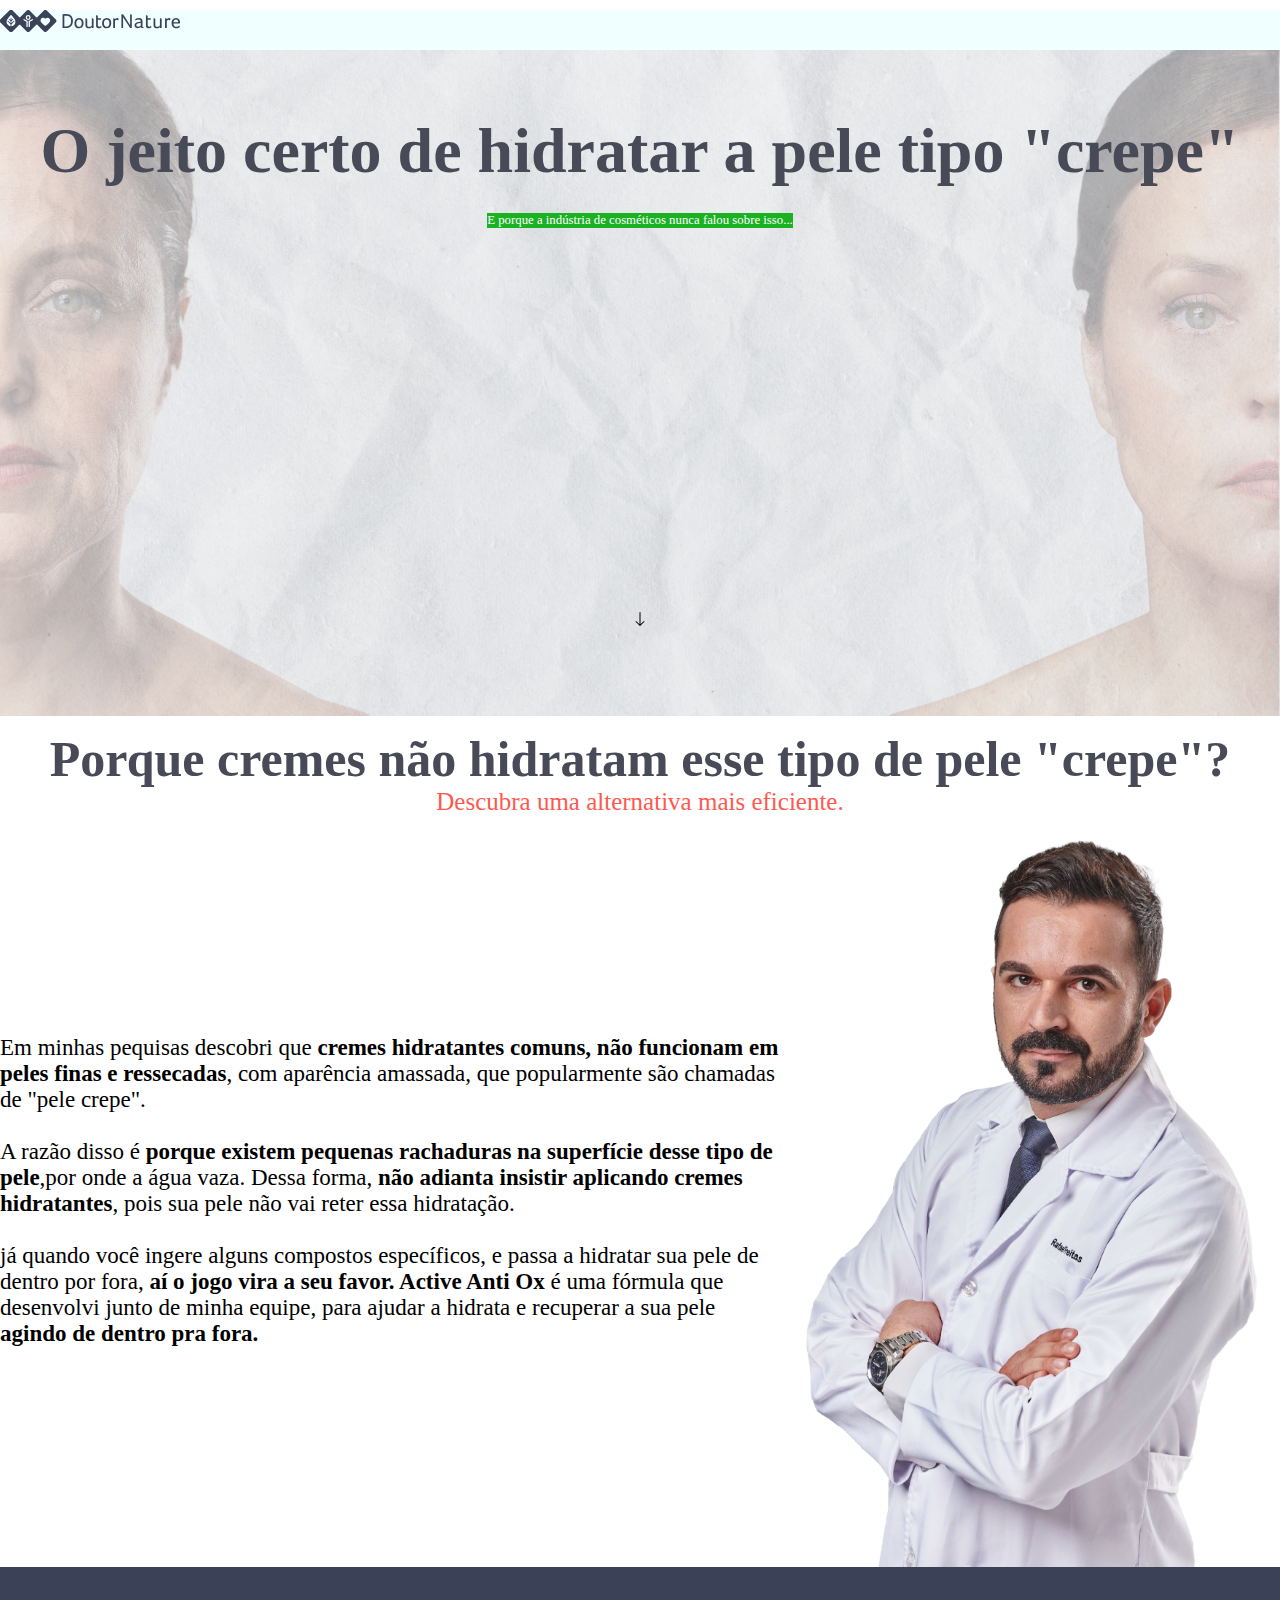
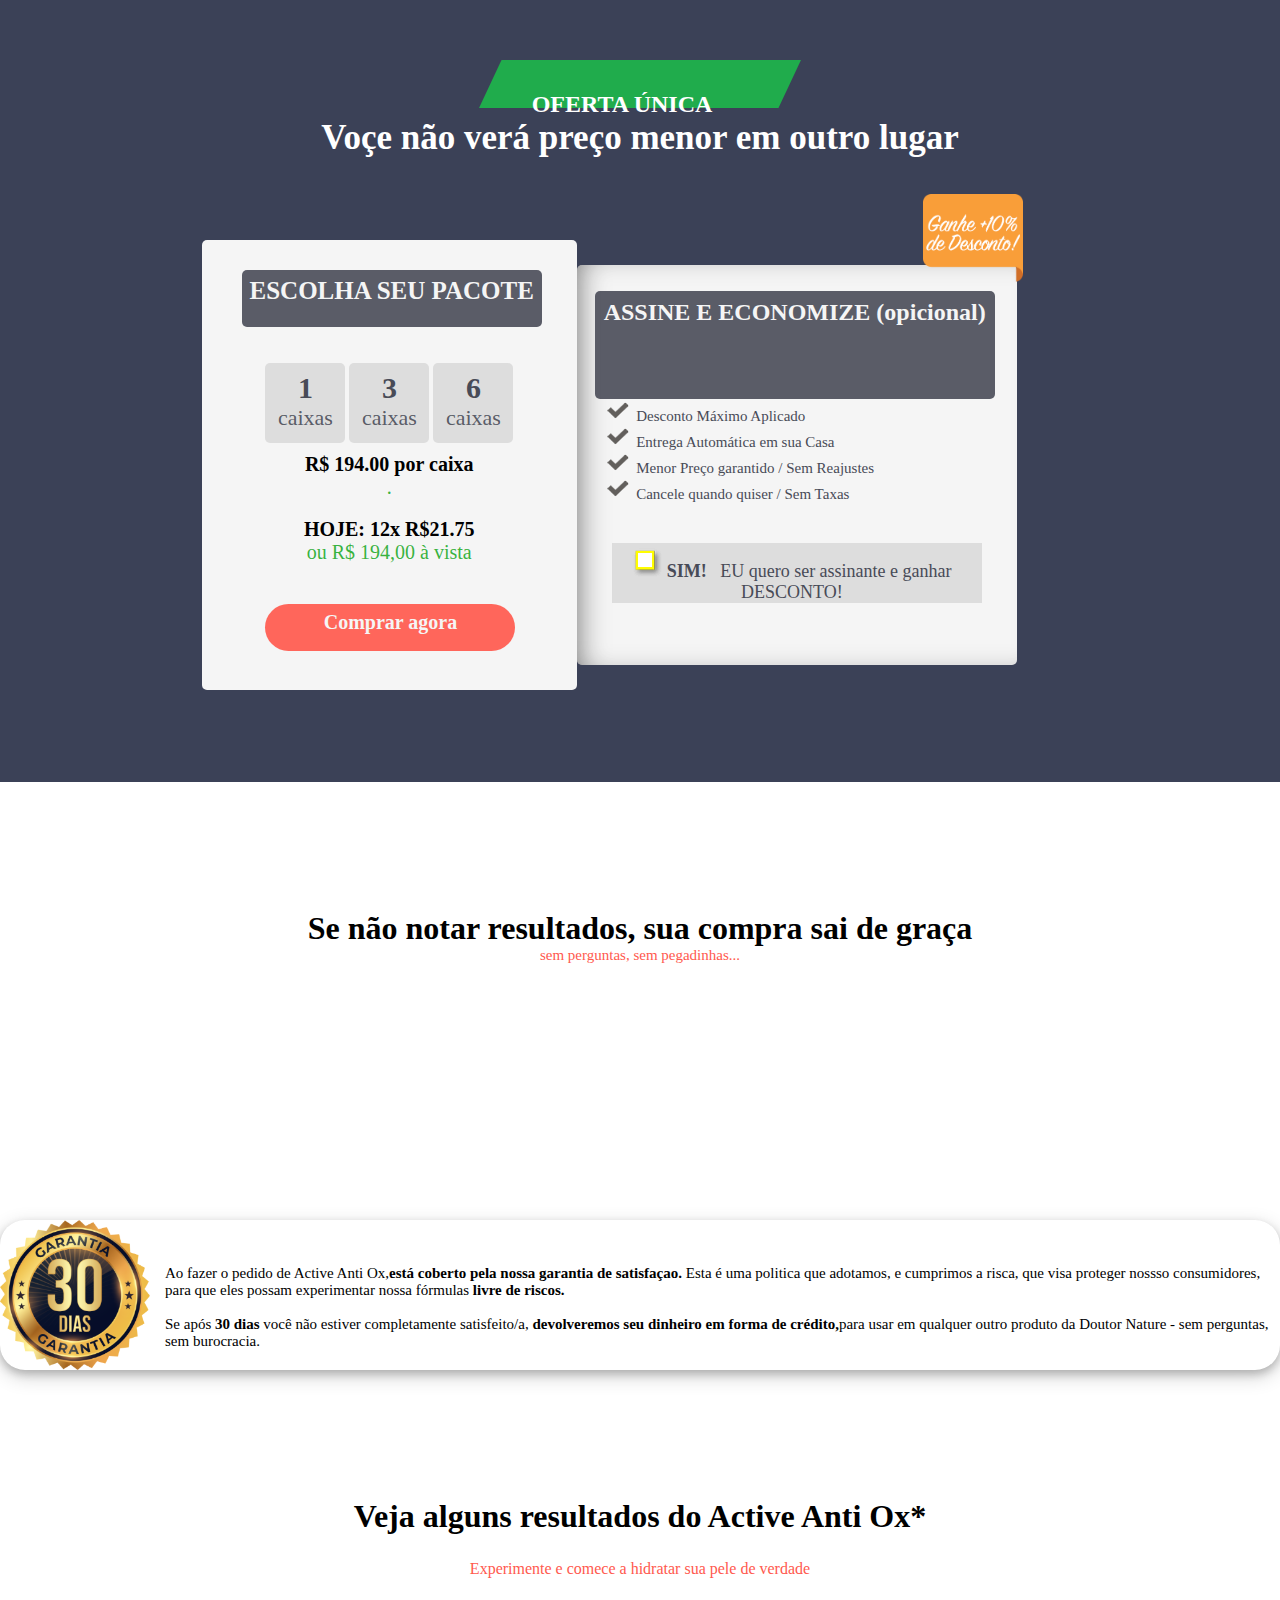
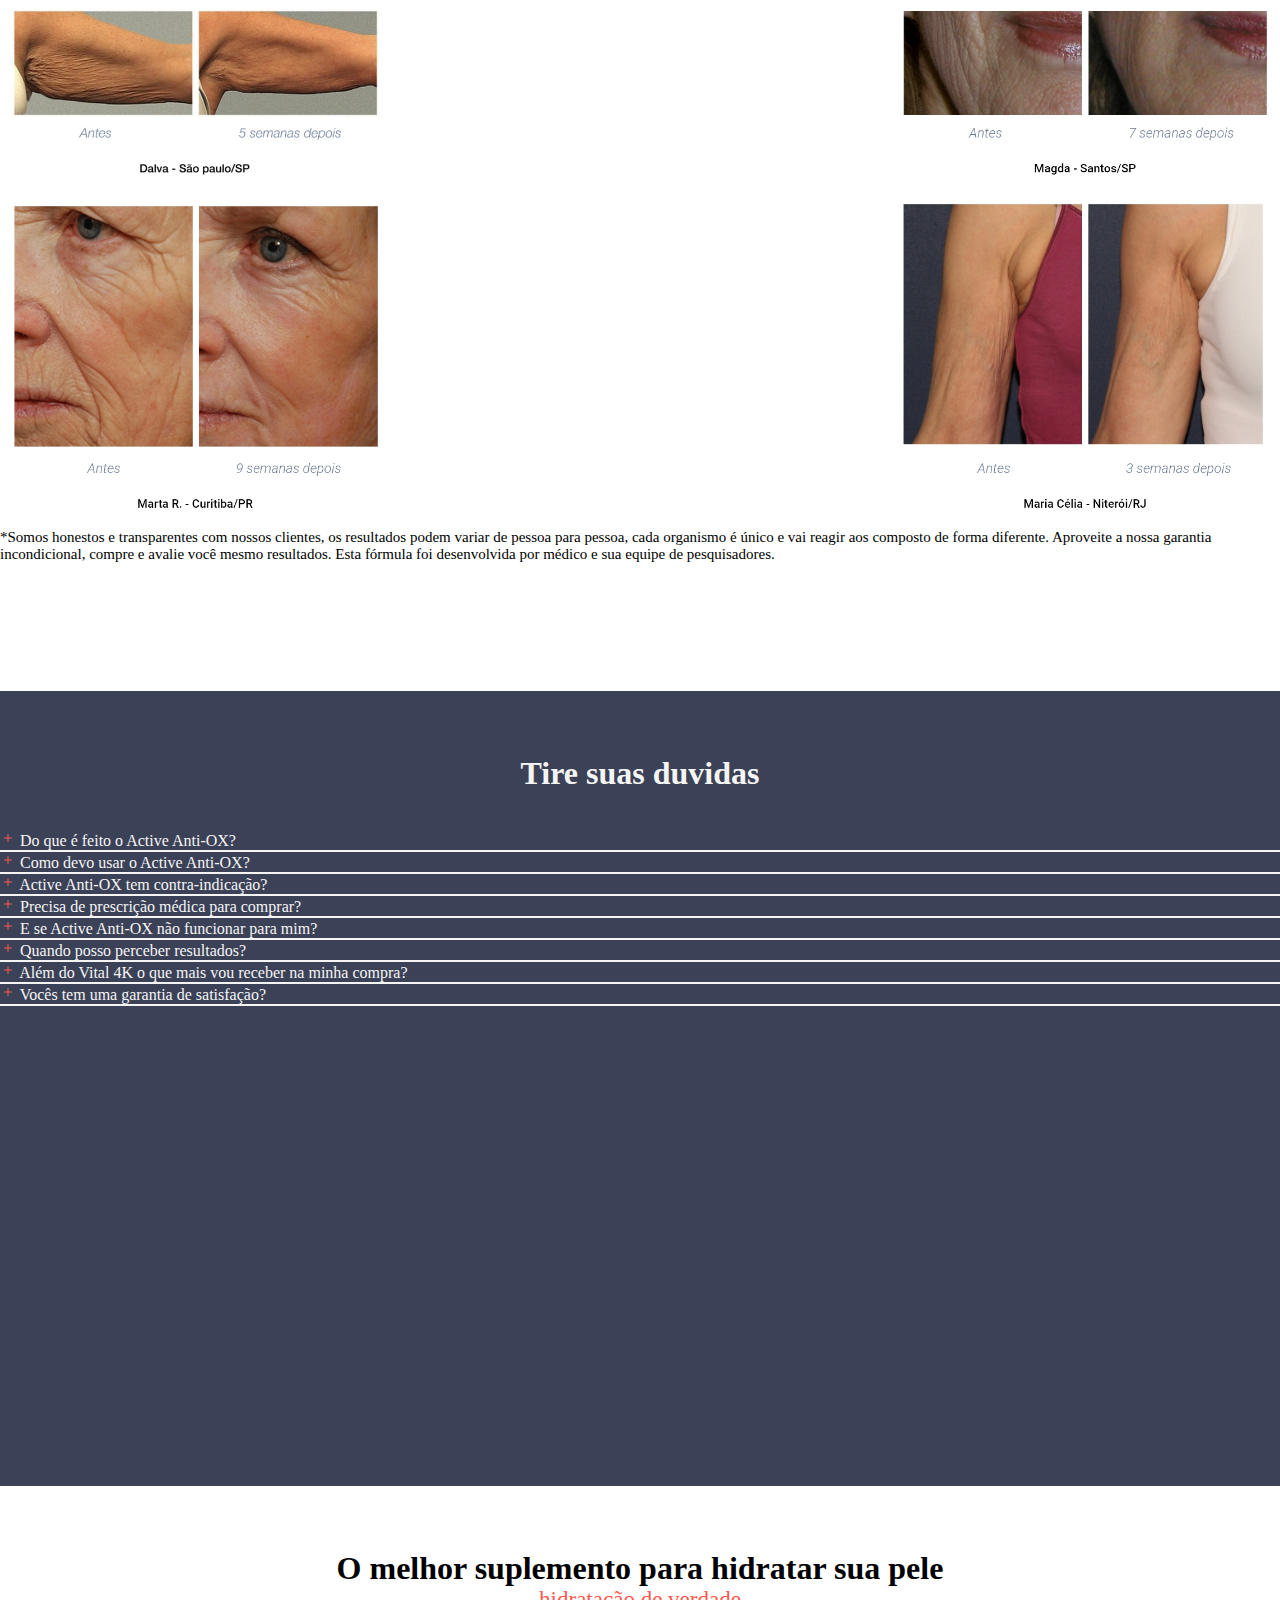
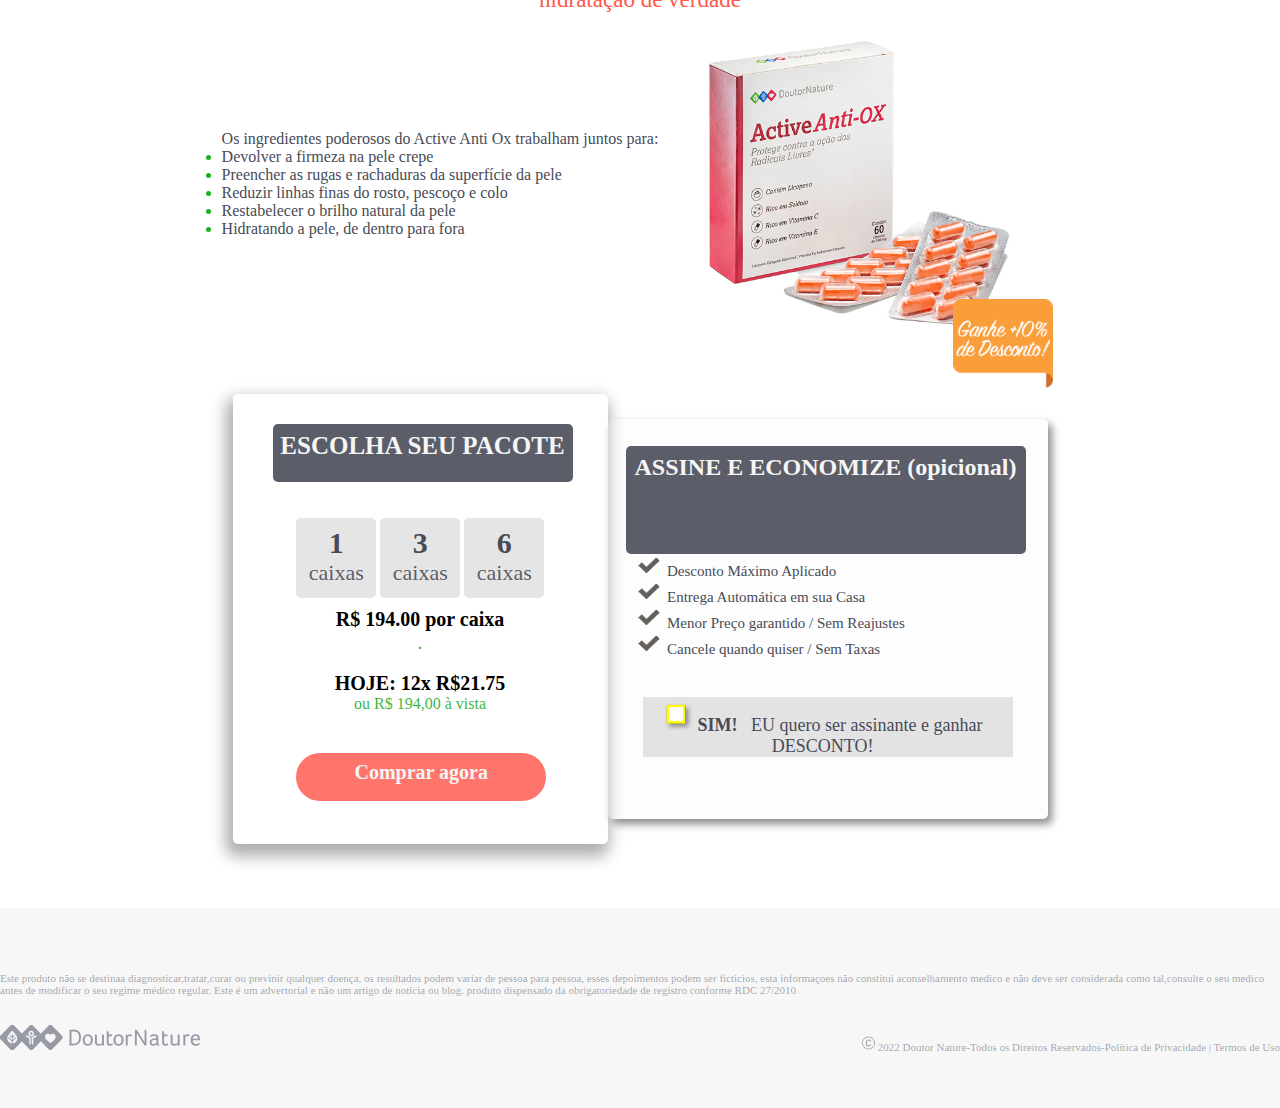
<file: doutor nature projeto/index.html>
<!DOCTYPE html>
<html lang="en">
  <head>
    <meta charset="UTF-8" />
    <meta http-equiv="X-UA-Compatible" content="IE=edge" />
    <meta name="viewport" content="width=device-width, initial-scale=1.0" />
    <link rel="stylesheet" href="doctor.css" />
    <title>DoutorNature</title>
    <link
      href="https://cdn.jsdelivr.net/npm/bootstrap@5.2.2/dist/css/bootstrap.min.css"
      rel="stylesheet"
      integrity="sha384-Zenh87qX5JnK2Jl0vWa8Ck2rdkQ2Bzep5IDxbcnCeuOxjzrPF/et3URy9Bv1WTRi"
      crossorigin="anonymous"
    />
  </head>
  <header>
    <div class="header-nature">
      <img
        src="img/logo_Doutor-Nature.svg "
        alt="logo doutor nature"
        class="img header mx-auto d-block"
        width="180px"
      />
    </div>
  </header>

  <body class="nature-c">
    <section>
      <div class="hidrat">
        <img
          src="img/background-desktop.png"
          alt="background antes e depois"
          width="100%"
        />

        <div class="cosmetico container col-md-8 col-lg-12">
          <h1>O jeito certo de hidratar a pele tipo "crepe"</h1>

          <p>E porque a indústria de cosméticos nunca falou sobre isso...</p>

          <iframe
            width="660"
            height="395"
            src="https://www.youtube.com/embed/5lDhkpEGgj8"
            title="YouTube video player"
            frameborder="0"
            allow="accelerometer; autoplay; clipboard-write; encrypted-media; gyroscope; picture-in-picture"
            allowfullscreen
            width="00px"
          ></iframe>

          <svg
            id="arrow"
            xmlns="http://www.w3.org/2000/svg"
            width="50px"
            height="16"
            fill="currentColor"
            class="bi-bi-arrow-down"
            viewBox="0 0 16 16"
          >
            <path
              fill-rule="evenodd"
              d="M8 1a.5.5 0 0 1 .5.5v11.793l3.146-3.147a.5.5 0 0 1 .708.708l-4 4a.5.5 0 0 1-.708 0l-4-4a.5.5 0 0 1 .708-.708L7.5 13.293V1.5A.5.5 0 0 1 8 1z"
            />
          </svg>
        </div>
      </div>
    </section>
    <section class="doctor-h">
      <div class="d-text container col-md-6">
        <h1>Porque cremes não hidratam esse tipo de pele "crepe"?</h1>
        <p>Descubra uma alternativa mais eficiente.</p>
      </div>
      <div class="doutor container col-md-10">
        <p>
          Em minhas pequisas descobri que
          <b
            >cremes hidratantes comuns, não funcionam em peles finas e
            ressecadas</b
          >, com aparência amassada, que popularmente são chamadas de "pele
          crepe".<br /><br />

          A razão disso é
          <b
            >porque existem pequenas rachaduras na superfície desse tipo de
            pele</b
          >,por onde a água vaza. Dessa forma,
          <b>não adianta insistir aplicando cremes hidratantes</b>, pois sua
          pele não vai reter essa hidratação.<br /><br />

          já quando você ingere alguns compostos específicos, e passa a hidratar
          sua pele de dentro por fora,
          <b>aí o jogo vira a seu favor. Active Anti Ox</b> é uma fórmula que
          desenvolvi junto de minha equipe, para ajudar a hidrata e recuperar a
          sua pele <b>agindo de dentro pra fora.</b>
        </p>
        <img src="img/doutor-rafael.png" alt="doutor rafael" width="500px" />
      </div>
    </section>
    <section class="promocional">
      <div class="oferta-h">
        <img src="img/mark.svg" />
        <div class="oferta-promo">
          <h2>OFERTA ÚNICA</h2>
          <p>
            <b>Voçe não verá preço menor em outro lugar</b>
          </p>
        </div>
      </div>
    </section>
    <section class="pacotepromo">
      <div class="produto-promo">
        <div class="produto-medicinal">
          <h2>ESCOLHA SEU PACOTE</h2>

          <button id="a1" onclick="boton()">
            1
            <p>caixas</p>
          </button>

          <button id="b1" onclick="botonfix()">
            3
            <p>caixas</p>
          </button>

          <button id="c1" onclick="botonlest() ">
            6
            <p>caixas</p>
          </button>

          <h3>R$ 194.00 por caixa</h3>
          <h4>.</h4>
          <h5><b>HOJE: 12x R$21.75</b></h5>
          <p id="vista" class="a-vista">ou R$ 194,00 à vista</p>
          <h6>Comprar agora</h6>
        </div>

        <div class="assinante">
          <h2>ASSINE E ECONOMIZE (opicional)</h2>

          <p onclick="assinateCkeckEconomize(this)">
            <img
              id="marcador"
              src="img/check-icon.png"
              alt="marcador em branco"
            />
            &nbsp;Desconto Máximo Aplicado
          </p>

          <p onclick="assinateCkeckEconomize(this)">
            <img src="img/check-icon.png" alt="marcador em branco" />
            &nbsp;Entrega Automática em sua Casa
          </p>

          <p onclick="assinateCkeckEconomize(this)">
            <img src="img/check-icon.png" alt="marcador em branco" />
            &nbsp;Menor Preço garantido / Sem Reajustes
          </p>
          <p onclick="assinateCkeckEconomize(this)">
            <img src="img/check-icon.png" alt="marcador em branco" />
            &nbsp;Cancele quando quiser / Sem Taxas
          </p>
          <div class="marcador-assinante">
            <p onclick="checkUncheckAssinante(this)">
              <img
                id="marcadorgold"
                src="img/check-icon-mobile.png"
                alt="marcador amarelo em branco"
              />
              <b>SIM!</b> &nbsp; EU quero ser assinante e ganhar DESCONTO!
            </p>
          </div>
        </div>
        <div class="promocao-10"><img src="img\badge.png" width="100px" /></div>
      </div>
    </section>
    <setion>
      <div class="garantia container col-md-5">
        <h1>Se não notar resultados, sua compra sai de graça</h1>
        <p>sem perguntas, sem pegadinhas...</p>
      </div>
      <div class="selo-garantia container col-md-7">
        <img
          src="img/selo-garantia.png"
          alt="selo de garantia "
          width="150px"
        />
        <p>
          Ao fazer o pedido de Active Anti Ox,<b
            >está coberto pela nossa garantia de satisfaçao.</b
          >
          Esta é uma politica que adotamos, e cumprimos a risca, que visa
          proteger nossso consumidores, para que eles possam experimentar nossa
          fórmulas <b>livre de riscos.</b><br /><br />
          Se após <b>30 dias</b> você não estiver completamente satisfeito/a,
          <b>devolveremos seu dinheiro em forma de crédito,</b>para usar em
          qualquer outro produto da Doutor Nature - sem perguntas, sem
          burocracia.
        </p>
      </div>
    </setion>
    <section class="resultado">
      <div class="resultado-titulo container col-md-6">
        <h1>Veja alguns resultados do Active Anti Ox*</h1>
        <p>Experimente e comece a hidratar sua pele de verdade</p>
      </div>
      <div class="resultado-img container col-md-8">
        <img src="img/image7.jpg" width="390px" alt="antes e depois braco" />
        <img src="img/image8.jpg" width="390px" alt="antes e depois labios" />
      </div>
      <div class="resultado-two container col-md-8">
        <img
          src="img/image9.jpg"
          width="390px"
          alt="antes e depois seios da face"
        />
        <img src="img/image10.jpg" width="390px" alt="antes e depois axila" />
      </div>
      <div class="resultado-text container col-md-7">
        <p>
          *Somos honestos e transparentes com nossos clientes, os resultados
          podem variar de pessoa para pessoa, cada organismo é único e vai
          reagir aos composto de forma diferente. Aproveite a nossa garantia
          incondicional, compre e avalie você mesmo resultados. Esta fórmula foi
          desenvolvida por médico e sua equipe de pesquisadores.
        </p>
      </div>
    </section>
    <section class="duvida-inicial">
      <h1>Tire suas duvidas</h1>

      <div class="duvida-a container col-md-7">
        <svg
          xmlns="http://www.w3.org/2000/svg"
          width="16"
          height="16"
          fill="currentColor"
          class="bi-bi-plus"
          viewBox="0 0 16 16"
        >
          <path
            d="M8 4a.5.5 0 0 1 .5.5v3h3a.5.5 0 0 1 0 1h-3v3a.5.5 0 0 1-1 0v-3h-3a.5.5 0 0 1 0-1h3v-3A.5.5 0 0 1 8 4z"
          />
        </svg>
        <a class="du-vi-da" onclick="esconderMostrar(this)">
          Do que é feito o Active Anti-OX?

          <p>
            Colágeno, licopenoSintetico(Licopeno), Ácido Ascórbico(Vitamina
            C),Acetato de Alfa-tocoferol(Vitamina E), Selenio, Capsulas:
            gelatina e água
          </p>
        </a>
        <hr />
      </div>

      <div class="duvida-b container col-md-7">
        <svg
          xmlns="http://www.w3.org/2000/svg"
          width="16"
          height="16"
          fill="currentColor"
          class="bi-bi-plus"
          viewBox="0 0 16 16"
        >
          <path
            d="M8 4a.5.5 0 0 1 .5.5v3h3a.5.5 0 0 1 0 1h-3v3a.5.5 0 0 1-1 0v-3h-3a.5.5 0 0 1 0-1h3v-3A.5.5 0 0 1 8 4z"
          />
        </svg>
        <a class="du-vi-da" onclick="esconderMostrar(this)"
          >Como devo usar o Active Anti-OX?

          <p>
            Consumir 2 cápsulas por dia, de preferência no almoço. Produto
            recomendado para adultos maiores de 19 anos
          </p>
        </a>

        <hr />
      </div>

      <div class="duvida-c container col-md-7">
        <svg
          xmlns="http://www.w3.org/2000/svg"
          width="16"
          height="16"
          fill="currentColor"
          class="bi-bi-plus"
          viewBox="0 0 16 16"
        >
          <path
            d="M8 4a.5.5 0 0 1 .5.5v3h3a.5.5 0 0 1 0 1h-3v3a.5.5 0 0 1-1 0v-3h-3a.5.5 0 0 1 0-1h3v-3A.5.5 0 0 1 8 4z"
          />
        </svg>
        <a class="du-vi-da" onclick="esconderMostrar(this)"
          >Active Anti-OX tem contra-indicação?

          <p>
            O Active Anti-Ox contém ingredientes naturais, é zero açúcar, sem
            lactose, sem glúten e 100% seguro. Nossa fórmula é testada,
            garantimos qualidade e pureza.
          </p>
        </a>

        <hr />
      </div>

      <div class="duvida-d container col-md-7">
        <svg
          xmlns="http://www.w3.org/2000/svg"
          width="16"
          height="16"
          fill="currentColor"
          class="bi-bi-plus"
          viewBox="0 0 16 16"
        >
          <path
            d="M8 4a.5.5 0 0 1 .5.5v3h3a.5.5 0 0 1 0 1h-3v3a.5.5 0 0 1-1 0v-3h-3a.5.5 0 0 1 0-1h3v-3A.5.5 0 0 1 8 4z"
          />
        </svg>
        <a class="du-vi-da" onclick="esconderMostrar(this)"
          >Precisa de prescrição médica para comprar?

          <p>
            Este suplemento não substitui a alimentação natural, por isso,
            sempre recomendamos que você consulte o seu médico antes de usar
            qualquer novo suplemento.
          </p>
        </a>

        <hr />
      </div>

      <div class="duvida-e container col-md-7">
        <svg
          xmlns="http://www.w3.org/2000/svg"
          width="16"
          height="16"
          fill="currentColor"
          class="bi-bi-plus"
          viewBox="0 0 16 16"
        >
          <path
            d="M8 4a.5.5 0 0 1 .5.5v3h3a.5.5 0 0 1 0 1h-3v3a.5.5 0 0 1-1 0v-3h-3a.5.5 0 0 1 0-1h3v-3A.5.5 0 0 1 8 4z"
          />
        </svg>
        <a class="du-vi-da" onclick="esconderMostrar(this)"
          >E se Active Anti-OX não funcionar para mim?

          <p>
            Sabemos que os organismos são diferentes entre si e podem reagir de
            modo diferente aos mesmos compostos. Mesmo que todos possam se
            beneficiar do colágeno, selênio e demais nutrientes desta fórmula,
            estamos cientes de que os resultados podem variar. Assim, se você
            estiver insatisfeito com este produto por qualquer motivo, estará
            protegido e coberto pelo nosso Programa de Incentivo à Saúde.
          </p>
        </a>

        <hr />
      </div>

      <div class="duvida-f container col-md-7">
        <svg
          xmlns="http://www.w3.org/2000/svg"
          width="16"
          height="16"
          fill="currentColor"
          class="bi-bi-plus"
          viewBox="0 0 16 16"
        >
          <path
            d="M8 4a.5.5 0 0 1 .5.5v3h3a.5.5 0 0 1 0 1h-3v3a.5.5 0 0 1-1 0v-3h-3a.5.5 0 0 1 0-1h3v-3A.5.5 0 0 1 8 4z"
          />
        </svg>
        <a class="du-vi-da" onclick="esconderMostrar(this)"
          >Quando posso perceber resultados?

          <p>
            A maioria dos usuários notam uma pele mais firme e macia, além de
            cabelos mais fortes ao longo dos primeiros 20 dias de uso. No
            entanto, os resultados mais incríveis foram relatados após uso
            consistente de 2-3 meses. Exatamente por isso, recomendamos
            fortemente que escolha o "plano assinatura", para receber o Active
            Anti-Ox mensalmente em sua casa com o menor preço praticado pela
            Doutor Nature.
          </p>
        </a>

        <hr />
      </div>

      <div class="duvida-g container col-md-7">
        <svg
          xmlns="http://www.w3.org/2000/svg"
          width="16"
          height="16"
          fill="currentColor"
          class="bi-bi-plus"
          viewBox="0 0 16 16"
        >
          <path
            d="M8 4a.5.5 0 0 1 .5.5v3h3a.5.5 0 0 1 0 1h-3v3a.5.5 0 0 1-1 0v-3h-3a.5.5 0 0 1 0-1h3v-3A.5.5 0 0 1 8 4z"
          />
        </svg>
        <a class="du-vi-da" onclick="esconderMostrar(this)"
          >Além do Vital 4K o que mais vou receber na minha compra?

          <p>
            Ao realizar sua compra hoje também enviaremos para seu e-mail os
            livros digitais best-seller da Doutor Nature:
          </p>
        </a>

        <hr />
      </div>

      <div class="duvida-h container col-md-7">
        <svg
          xmlns="http://www.w3.org/2000/svg"
          width="16"
          height="16"
          fill="currentColor"
          class="bi-bi-plus"
          viewBox="0 0 16 16"
        >
          <path
            d="M8 4a.5.5 0 0 1 .5.5v3h3a.5.5 0 0 1 0 1h-3v3a.5.5 0 0 1-1 0v-3h-3a.5.5 0 0 1 0-1h3v-3A.5.5 0 0 1 8 4z"
          />
        </svg>
        <a class="du-vi-da" onclick="esconderMostrar(this)"
          >Vocês tem uma garantia de satisfação?

          <p>
            Ao efetuar a compra do Active Anti-Ox, você está 100% protegido
            pelos nossos termos de garantia. Para saber mais sobre isso, acesse
            nossa página de Trocas e Devoluções.
          </p>
        </a>

        <hr />
      </div>
    </section>
    <section class="suplemento">
      <div class="suplemento-a container col-md-6">
        <h1>O melhor suplemento para hidratar sua pele</h1>
        <p>hidratação de verdade</p>
      </div>
      <div class="suplemento-anti container col-md-10">
        <div class="suplemento-atributo">
          <p>
            Os ingredientes poderosos do Active Anti Ox trabalham juntos para:
          </p>
          <ul>
            <li>
              <p>Devolver a firmeza na pele crepe</p>
            </li>
            <li>
              <p>Preencher as rugas e rachaduras da superfície da pele</p>
            </li>
            <li>
              <p>Reduzir linhas finas do rosto, pescoço e colo</p>
            </li>
            <li>
              <p>Restabelecer o brilho natural da pele</p>
            </li>
            <li>
              <p>Hidratando a pele, de dentro para fora</p>
            </li>
          </ul>
        </div>
        <div class="img-suplemento">
          <img id="suplemento"
            src="img/image11.jpg"
            alt="suplemento com duas cartela de compromido"
            width="400px"
          />
        </div>
      </div>
      <div class="suplemento-assinante">
        <div class="suplemento-promo" >
          <h2>ESCOLHA SEU PACOTE</h2>

          <button class="butaoA" id="a1" onclick="boton()">
            1
            <p>caixas</p>
          </button>

          <button id="b1" onclick="botonfix()">
            3
            <p>caixas</p>
          </button>

          <button id="c1" onclick="botonlest() ">
            6
            <p>caixas</p>
          </button>

          <h3>R$ 194.00 por caixa</h3>

          <h4>.</h4>

          <h5><b>HOJE: 12x R$21.75</b></h5>

          <p id="vista" class="outro-a-vista" >ou R$ 194,00 à vista</p>

          <h6>Comprar agora</h6>
        </div>

        <div class="assinante-down" onclick="">
          <h2>ASSINE E ECONOMIZE (opicional)</h2>

          <p onclick="assinateCkeckEconomize(this)">
            <img src="img/check-icon.png" alt="marcador em branco" />
            &nbsp;Desconto Máximo Aplicado
          </p>

          <p onclick="assinateCkeckEconomize(this)">
            <img src="img/check-icon.png" alt="marcador em branco" />

            &nbsp;Entrega Automática em sua Casa
          </p>

          <p onclick="assinateCkeckEconomize(this)">
            <img src="img/check-icon.png" alt="marcador em branco" />

            &nbsp;Menor Preço garantido / Sem Reajustes
          </p>

          <p onclick="assinateCkeckEconomize(this)">
            <img src="img/check-icon.png" alt="marcador em branco" />

            &nbsp;Cancele quando quiser / Sem Taxas
          </p>

          <div class="marcador-assinante">
            <p onclick="checkUncheckAssinante(this)">
              <img
                id="marcadorgold"
                src="img/check-icon-mobile.png"
                alt="marcador amarelo em branco"
              />

              <b>SIM!</b> &nbsp; EU quero ser assinante e ganhar DESCONTO!
            </p>
          </div>
          <div class="assinante-desconto">
            <img src="img\badge.png" width="100px" />
          </div>
        </div>
      </div>
    </section>
    <footer class="nature-footer">
      <div class="nature-conclusao container col-md-8">
        <p>
          Este produto não se destinaa diagnosticar,tratar,curar ou previnir
          qualquer doença, os resultados podem variar de pessoa para pessoa,
          esses depoimentos podem ser ficticios, esta informaçoes não constitui
          aconselhamento medico e não deve ser considerada como tal,consulte o
          seu medico antes de modificar o seu regime médico regular. Este é um
          advertorial e não um artigo de notícia ou blog. produto dispensado da
          obrigatoriedade de registro conforme RDC 27/2010
        </p>

        <div class="logo-footer">
          <img src="img/logo_footer-DoutorNature.svg" width="200px" />
          <p>
            <svg
              xmlns="http://www.w3.org/2000/svg"
              width="13"
              height="16"
              fill="currentColor"
              class="bi bi-c-circle"
              viewBox="0 0 16 16"
            >
              <path
                d="M1 8a7 7 0 1 0 14 0A7 7 0 0 0 1 8Zm15 0A8 8 0 1 1 0 8a8 8 0 0 1 16 0ZM8.146 4.992c-1.212 0-1.927.92-1.927 2.502v1.06c0 1.571.703 2.462 1.927 2.462.979 0 1.641-.586 1.729-1.418h1.295v.093c-.1 1.448-1.354 2.467-3.03 2.467-2.091 0-3.269-1.336-3.269-3.603V7.482c0-2.261 1.201-3.638 3.27-3.638 1.681 0 2.935 1.054 3.029 2.572v.088H9.875c-.088-.879-.768-1.512-1.729-1.512Z"
              />
            </svg>
            2022 Doutor Nature-Todos os Direitos Reservados-Política de
            Privacidade | Termos de Uso
          </p>
        </div>
      </div>
    </footer>
    <script
      src="https://cdn.jsdelivr.net/npm/bootstrap@5.2.2/dist/js/bootstrap.bundle.min.js"
      integrity="sha384-OERcA2EqjJCMA+/3y+gxIOqMEjwtxJY7qPCqsdltbNJuaOe923+mo//f6V8Qbsw3"
      crossorigin="anonymous"
    ></script>
    <script src="nature.js"></script>
  </body>
  <!--  <script src="nature.js"></script> -->
</html>
</file>
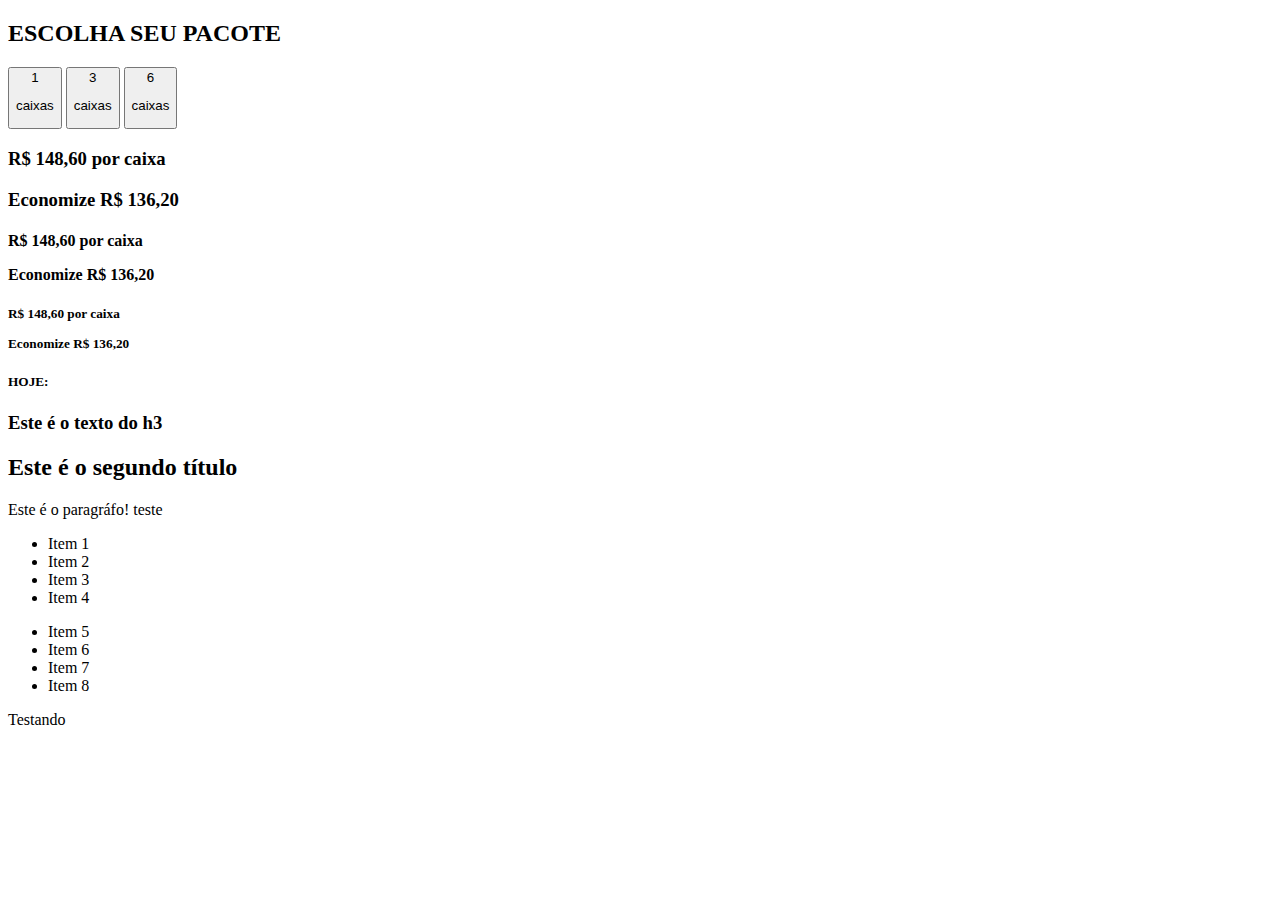
<file: doutor nature sem bootstrap/index.html>
<!DOCTYPE html>
<html lang="en">
<head>
    <meta charset="UTF-8">
    <meta http-equiv="X-UA-Compatible" content="IE=edge">
    <meta name="viewport" content="width=device-width, initial-scale=1.0">
    <link rel="stylesheet" href="">
    <title>Document</title>
</head>
<body>
</div>
<section onclick="nune()">

    <!-- <div onclick="carregarPromocional()" > -->
        <h2>ESCOLHA SEU PACOTE</h2>
        <button id="a1" onclick="esconde('conteudo')" >1<p>caixas</p></button>
        <button id="b2" onclick="mostra('promo')">3<p>caixas</p></button>
        <button id="c3" onclick="toggle('superpromo')" >6<p>caixas</p></button>
        
        <div id="conteudo">
            
    <h3 ><B>R$ 148,60 por caixa</B>
        
        <p>Economize R$ 136,20</p></h3>
        
    </div> 
    
    <div id ="promo" >
        
        <h4><B>R$ 148,60 por caixa</B>
            
            <p>Economize R$ 136,20</p></h4>
            
        </div>
        
        <div id="superpromo">
            <h5><B>R$ 148,60 por caixa</B>
                
                <p>Economize R$ 136,20</p></h5>
                
            </div>
            <h5>HOJE:<p></p></h5>
            
        </section>


        <h1 id="title">Título principal</h1>

  <h2 class="subtitle">Este é o segundo título</h2>

  <p id="paragrafo">Este é o paragráfo! <span>teste</span></p>

  <ul id="lista">
    <li class="item">Item 1</li>
    <li class="item">Item 2</li>
    <li class="item">Item 3</li>
    <li class="item">Item 4</li>
  </ul>

  <ul id="lista2">
    <li class="item">Item 5</li>
    <li class="item">Item 6</li>
    <li class="item">Item 7</li>
    <li class="item">Item 8</li>
  </ul>

  <div id="container">
    <p>Testando</p>
  </div>





</div>

</body>
<script src="test.js"></script>
</html>
</file>
<file: doutor nature projeto/doctor.css>
* {
  margin: 0;
  padding: 0;
  font-family: Roboto, Roboto Slab, Effra Bold;
}

@font-face {
  font-family: "Effra";
  src: url("Effra_Std_Bd.ttf") format(truetype),
    url("Effra_Std_He.ttf") format(truetype) url("Effra_Std_Lt.ttf")
      format(truetype),
    url("Effra_Std_Rg.ttf") format(truetype);
}

header {
  height: 40px;
  background-color: azure;
  box-shadow: 0px 1px 1px 0px rgba(133, 127, 127, 0.733);
}

.header-nature {
  margin-top: 10px;
}

.hidrat img {
  position: absolute;
}

.bi-bi-arrow-down {
  animation: jumping 1s linear infinite;
  cursor: pointer;
}

@keyframes jumping {
  from {
    transform: translateY(-15px);
  }

  50% {
    transform: translateY(0);
  }

  to {
    transform: translatey(-15px);
  }
}

.cosmetico {
  position: relative;
  display: flex;
  flex-direction: column;
  align-items: center;
}

.cosmetico h1 {
  font-style: Roboto;
  font-size: 60px;
  text-align: center;
  margin-bottom: 25px;
  padding-top: 5%;
  color: #484b57;
}

.cosmetico p {
  text-align: center;

  font-size: 20px;
  color: white;
  margin-bottom: 25px;
  background-color: #1ab122;
}

.bi-bi-arrow-down {
  margin-top: 3%;
}

.doctor-h {
  margin-top: 8%;
}

.d-text h1 {
  text-align: center;
  color: #484b57;
  font-size: 50px;
}

.d-text p {
  text-align: center;
  color: #ff594e;
  font-size: 25px;
}

.doutor {
  align-items: center;
  display: flex;
}

.doutor p {
  font-style: Roboto;
  text-align: left;
  font-size: 23px;
}

.oferta-h {
  display: flex;
  background-color: #3b4157;
  width: 100%;
  height: 235px;
  justify-content: space-around;
  align-items: center;
}

.oferta-h img {
  position: absolute;
}

.oferta-promo h2 {
  position: relative;
  margin-left: 33%;
  color: white;
  margin-top: 80px;
}

.oferta-promo p {
  color: white;
  font-size: 35px;
}

.pacotepromo {
  background-color: #3b4157;
  height: 580px;
}

.produto-promo {
  display: flex;
  justify-content: center;
  align-items: center;
  padding-top: 3%;
  padding-left: 3%;
}

.produto-medicinal {
  background-color: #f5f5f5;
  height: 450px;
  width: 375px;
  border-radius: 5px;
}

.produto-medicinal h2 {
  margin-top: 8%;
  padding-top: 2%;
  margin-left: 40px;
  margin-bottom: 17px;
  text-align: center;
  background-color: #484b57e5;
  width: 300px;
  height: 50px;
  font-size: 25px;
  border-radius: 5px;
  background-position: top 10%;
  color: #f5f5f5;
}

.produto-medicinal button {
  color: #484b57;
  border: none;
  width: 80px;
  height: 80px;
  background-color: #9292923d;
  font-size: 30px;
  cursor: pointer;
  border-radius: 5px;
  font-weight: bold;
  margin-top: 5%;
}

.produto-medicinal button:hover {
  background-color: #04a10ccc;
  color: #f5f5f5;
}

.produto-medicinal button p {
  color: #484b57e5;
  font-size: 22px;
  font-weight: 100;
  margin-bottom: 5%;
}

.produto-medicinal button p:hover {
  color: #f5f5f5;
}

.produto-medicinal h3 {
  margin-top: 10px;
  text-align: center;
  font-size: 20px;
}

#a1 {
  margin-left: 17%;
}

.produto-medicinal h4 {
  font-weight: normal;
  color: #04a10ccc;
  text-align: center;
  font-size: 20px;
}

.produto-medicinal h5 {
  text-align: center;
  font-size: 20px;
  margin-top: 5%;
}

.a-vista {
  text-align: center;
  font-size: 20px;
  color: #04a10ccc;
}
.outro-a-vista{
  color: #04a10ccc;
  text-align: center;
}

.produto-medicinal h6 {
  text-align: center;
  font-size: 20px;
  font-weight: bold;
  margin-top: 40px;
  margin-left: 17%;
  background-color: #ff5a4eec;
  border-radius: 30px;
  width: 250px;
  height: 40px;
  padding-top: 2%;
  color: #f5f5f5;
  cursor: pointer;
}

.produto-medicinal h6:hover {
  background-color: #fd4c3f;
}

.assinante p {
  cursor: pointer;
}

.promocao-10 {
  transform: translate(-94px, -225px);
}

.assinante {
  background-color: #f5f5f5;
  height: 400px;
  width: 440px;
  border-radius: 5px;
  box-shadow: inset 15px -0px 30px -15px rgba(51, 51, 51, 0.705);
}

.assinante h2 {
  color: #f5f5f5;
  margin-top: 6%;
  margin-left: 18px;
  width: 400px;
  height: 100px;
  text-align: center;
  background-color: #484b57e5;
  border-radius: 5px;
  padding-top: 8px;
}

.assinante p {
  margin-left: 30px;
  text-align: justify;
  color: #484b57;
  font-size: 15px;
}

.assinante p img {
  pointer-events: none;
}

.marcador-assinante {
  margin-top: 9%;
  background-color: #9292923d;
  width: 370px;
  margin-left: 8%;
}

.marcador-assinante p {
  font-size: 18px;
  text-align: center;
  padding-top: 5px;
  transform: translateX(-20px);
}

.garantia h1 {
  margin-top: 10%;
  text-align: center;
}

.garantia p {
  text-align: center;
  color: #ff594e;
  font-size: 15px;
  margin-bottom: 20%;
}

.selo-garantia {
  display: flex;
  align-items: center;
  background-color: #ffffff00;
  border-radius: 25px;
  box-shadow: 0 4px 8px 0 rgba(0, 0, 0, 0.2), 0 6px 20px 0 rgba(0, 0, 0, 0.19);
  margin-bottom: 10%;
}

.selo-garantia p {
  padding-top: 2%;
  font-size: 15px;
  text-align: left;
  font-style: Roboto;
  margin-left: 15px;
}

.resultado-titulo h1 {
  text-align: center;
  margin: 2%;
}

.resultado-titulo p {
  text-align: center;
  color: #ff594e;
  margin-bottom: 15px;
}

.resultado-img {
  display: flex;
  justify-content: space-between;
}

.resultado-two {
  display: flex;
  justify-content: space-between;
}

.resultado-text p {
  text-align: left;
  font-size: 15px;
  margin-bottom: 10%;
}

.duvida-inicial {
  background-color: #3b4157;
  height: 795px;
}

.duvida-inicial h1 {
  text-align: center;
  color: #f5f5f5;
  padding-top: 5%;
  padding-bottom: 3%;
}

.bi-bi-plus {
  color: #ff594e;
}

.duvida-inicial hr {
  color: #f5f5f5;
  height: 2px;
  border-width: 0;
  background-color: #f5f5f5;
}

.du-vi-da {
  color: #f5f5f5;
  cursor: pointer;
  text-decoration: none;
}

.du-vi-da:hover {
  color: #f5f5f5;
}

.duvida-inicial p {
  color: #f5f5f5;
}

.duvida-a p {
  display: block;
}

.duvida-a p {
  margin-top: 2%;
  display: none;
}

.duvida-b p {
  display: block;
}

.duvida-b p {
  margin-top: 2%;
  display: none;
}

.duvida-c p {
  display: block;
}

.duvida-c p {
  margin-top: 2%;
  display: none;
}

.duvida-d p {
  display: block;
}

.duvida-d p {
  margin-top: 2%;
  display: none;
}

.duvida-e p {
  display: block;
}

.duvida-e p {
  margin-top: 2%;
  display: none;
}

.duvida-f p {
  display: block;
}

.duvida-f p {
  margin-top: 2%;
  display: none;
}

.duvida-g p {
  display: block;
}

.duvida-g p {
  margin-top: 2%;
  display: none;
}

.duvida-h p {
  display: block;
}

.duvida-h p {
  margin-top: 2%;
  display: none;
}

.suplemento-a h1 {
  margin-top: 5%;
  text-align: center;
}

.suplemento-a p {
  text-align: center;
  font-size: 23px;
  color: #ff594e;
  font-family: roboto Slab;
}

.suplemento-atributo ul {
  color: #1ab122;
}

.suplemento-atributo p {
  color: #484b57;
}

.suplemento-anti {
  display: flex;
  justify-content: center;
  align-items: center;
  margin-top: 2%;
}

.suplemento-assinante {
  display: flex;
  justify-content: center;
  align-items: center;
  margin-top: 5%;
  margin-bottom: 5%;
}

.suplemento-promo {
  background-color: #f5f5f500;
  height: 450px;
  width: 375px;
  border-radius: 5px;
  box-shadow: -3px 8px 16px 4px rgba(171, 171, 171, 1);
}

.suplemento-promo h2 {
  margin-top: 8%;
  padding-top: 2%;
  margin-left: 40px;
  margin-bottom: 17px;
  text-align: center;
  background-color: #484b57e5;
  width: 300px;
  height: 50px;
  font-size: 25px;
  border-radius: 5px;
  background-position: top 10%;
  color: #f5f5f5;
}

.suplemento-promo button {
  color: #484b57;
  border: none;
  width: 80px;
  height: 80px;
  background-color: #9292923d;
  font-size: 30px;
  cursor: pointer;
  border-radius: 5px;
  font-weight: bold;
  margin-top: 5%;
}

.suplemento-promo button:hover {
  background-color: #04a10ccc;
  color: #f5f5f5;
}

.suplemento-promo button p {
  color: #484b57e5;
  font-size: 22px;
  font-weight: 100;
  margin-bottom: 5%;
}

.suplemento-promo button p:hover {
  color: #f5f5f5;
}

.suplemento-promo h3 {
  margin-top: 10px;
  text-align: center;
  font-size: 20px;
}

#aa1 {
  margin-left: 17%;
}

.suplemento-promo h4 {
  font-weight: normal;
  color: #04a10ccc;
  text-align: center;
  font-size: 20px;
}

.suplemento-promo h5 {
  text-align: center;
  font-size: 20px;
  margin-top: 5%;
}

.suplemento-avista {
  text-align: center;
  font-size: 20px;
  color: #04a10ccc;
}

.suplemento-promo h6 {
  text-align: center;
  font-size: 20px;
  font-weight: bold;
  margin-top: 40px;
  margin-left: 17%;
  background-color: #ff5a4ed5;
  border-radius: 30px;
  width: 250px;
  height: 40px;
  padding-top: 2%;
  color: #f5f5f5;
  cursor: pointer;
}

.suplemento-promo h6:hover {
  background-color: #ff594e;
}

.assinante-desconto img {
  transform: translate(345px, -458px);
}

.assinante-down {
  background-color: #f5f5f531;
  height: 400px;
  width: 440px;
  border-radius: 5px;
  box-shadow: 4px 5px 8px 0px rgba(138, 138, 138, 1);
}

.assinante-down h2 {
  color: #f5f5f5;
  margin-top: 6%;
  margin-left: 18px;
  width: 400px;
  height: 100px;
  text-align: center;
  background-color: #484b57e5;
  border-radius: 5px;
  padding-top: 8px;
}

.assinante-down p {
  margin-left: 30px;
  text-align: justify;
  color: #484b57;
  font-size: 15px;
}

.marcador-assinante {
  margin-top: 9%;
  background-color: #9292923d;
  width: 370px;
  margin-left: 8%;
}

.marcador-assinante p {
  font-size: 18px;
  text-align: center;
  padding-top: 5px;
  transform: translateX(-20px);
}

footer {
  background-color: #f5f5f5c2;
  height: 200px;
}

.nature-conclusao p {
  padding-top: 5%;
  font-size: 11px;
}
.nature-footer {
  color: #484b577c;
}
.nature-footer p {
  font-family: Roboto;
}
.logo-footer {
  padding-top: 2%;
  display: flex;
  justify-content: space-between;
  align-items: center;
}

.logo-footer p {
  padding-top: 1%;
}

@media screen and (max-width: 1350px) {
  .cosmetico h1 {
    font-size: 4em;
  }

  .cosmetico p {
    font-size: 80%;
  }

  .cosmetico iframe {
    width: 580px;
    height: 320px;
  }
}

@media screen and (max-width: 1260px) {
  .cosmetico h1 {
    font-size: 2.8em;
    margin-bottom: 10px;
  }
  .cosmetico p {
    font-size: 70%;
    margin-bottom: 15px;
  }
  .cosmetico iframe {
    width: 520px;
    height: 290px;
    margin-bottom: 5px;
  }
  .d-text {
    padding-top: 5%;
  }
  .d-text p {
    margin-bottom: 0%;
  }
  .d-text h1 {
    font-size: 2.4em;
  }
  .doutor p {
    font-size: 17px;
  }
  .doutor img {
    width: 380px;
  }
}

@media screen and (max-width: 950px) {
  .cosmetico h1 {
    font-size: 2.3em;
    margin-bottom: 5px;
  }
  .cosmetico p {
    font-size: 50%;
    margin-bottom: 5px;
  }
  .cosmetico iframe {
    width: 360px;
    height: 200px;
  }
  .d-text h1 {
    font-size: 2em;
  }
  .d-text p {
    font-size: 18px;
  }
  .d-text {
    padding-top: 5%;
  }
  .doutor p {
    font-size: 13px;
  }
  .doutor img {
    width: 290px;
  }
  .produto-promo {
    padding-top: 3%;
  }

  #a1 {
    margin-left: 30px;
  }
  .produto-medicinal {
    background-color: #f5f5f5;
    height: 400px;
    width: 350px;
  }
  .produto-promo h2 {
    padding-top: 3%;
    margin-left: 30px;
    font-size: 20px;
    width: 250px;
    height: 50px;
  }
  .produto-medicinal h6 {
    margin-left: 33px;
    margin-top: 0px;
  }
  .assinante {
    padding-top: 3%;
    height: 350px;
    width: 370px;
  }
  .assinante h2 {
    width: 285px;
    height: 70px;
  }
  .assinante p {
    font-size: 13px;
  }
  .marcador-assinante {
    margin-left: 18px;
    width: 300px;
  }
  .marcador-assinante p {
    font-size: 15px;
  }
  .promocao-10 {
    transform: translate(-94px, -200px);
  }
  .resultado-img img {
    width: 300px;
  }
  .resultado-img img:hover {
    cursor: pointer;
    transform: scale(1.2);
  }
  .resultado-two img {
    width: 300px;
  }
  .resultado img:hover {
    cursor: pointer;
    transform: scale(1.2);
  }
  .img-suplemento img {
    width: 300px;
  }
  .suplemento-anti p {
    font-size: 15px;
  }
  .suplemento-promo {
    width: 300px;
  }
  .suplemento-promo h2 {
    font-size: 20px;
    width: 260px;
    height: 50px;
    margin-left: 20px;
  }
  .suplemento-promo h6 {
    margin-left: 20px;
  }
  .nature-conclusao p {
    font-size: 10px;
  }
  .assinante-down {
    width: 340px;
  }
  .assinante-down h2 {
    font-size: 20px;
    width: 260px;
    height: 60px;
    margin-left: 20px;
  }
  .assinante-desconto img {
    transform: translate(246px, -400px);
  }
  .logo-footer img {
    width: 100px;
  }
  .logo-footer p {
    font-size: 8px;
  }
}
@media screen and (max-width: 700px) {
  .cosmetico h1 {
    font-size: 1.5em;
    margin-bottom: 5px;
  }
  .cosmetico p {
    margin-bottom: 5px;
    font-size: 45%;
  }
  .cosmetico iframe {
    width: 280px;
    height: 150px;
  }
  .d-text h1 {
    font-size: 2em;
  }
  .d-text p {
    font-size: 15px;
  }
  .d-text {
    padding-top: 7%;
  }
  .doutor p {
    font-size: 10px;
  }
  .doutor img {
    width: 230px;
  }
  .oferta-h {
    background-color: #3b4157;
    width: 100%;
    height: 100px;
  }
  .oferta-h img {
    width: 200px;
    height: 240px;
    padding-bottom: 2%;
  }
  .oferta-h h2 {
    font-size: 1.4em;
  }
  .oferta-h p {
    font-size: 23px;
    padding-bottom: 6%;
  }
  .pacotepromo {
    padding-left: 15%;
    padding-top: 10%;
  }
  .produto-medicinal {
    background-color: #f5f5f5;
    height: 320px;
    width: 300px;
  }
  .a-vista{
    font-size: 13px;
  }

  .produto-promo h2 {
    padding-top: 4%;
    margin-left: 10px;
    margin-right: 10px;
    font-size: 18px;
    width: 230px;
    height: 43px;
  }
  .produto-medicinal button {
    font-size: 20px;
    width: 60px;
    height: 60px;
  }
  .produto-medicinal button p {
    font-size: 13px;
  }
  #a1 {
    margin-left: 40px;
  }
  .produto-medicinal h6 {
    margin-left: 45px;
    margin-top: 0px;
    width: 160px;
    padding-top: 5px;
  }
  .produto-medicinal h3 {
    font-size: 13px;
  }
  .produto-medicinal h4 {
    font-size: 13px;
  }
  .produto-medicinal h5 {
    font-size: 13px;
  }
  .outra-a-vista {
    font-size: 13px;
    margin-left:10px;
  }

  .assinante {
    padding-top: 3%;
    height: 280px;
    width: 370px;
    padding-bottom: 20px;
  }
  .assinante h2 {
    width: 220px;
    height: 60px;
  }
  .assinante p {
    font-size: 8px;
    margin-left: 10px;
    margin-right: 10px;
  }
  .assinante img {
    width: 15px;
  }
  .marcador-assinante {
    margin-left: 8px;
    width: 225px;
    margin-right: 5px;
  }
  .marcador-assinante p {
    font-size: 13px;
    padding-left: 3px;
  }
  .promocao-10 {
    transform: translate(-94px, -165px);
  }
  .resultado-img img {
    width: 245px;
  }
  .resultado-img img:hover {
    cursor: pointer;
    transform: scale(1.2);
  }
  .resultado-two img {
    width: 245px;
  }
  .resultado img:hover {
    cursor: pointer;
    transform: scale(1.2);
  }
  .img-suplemento img {
    width: 250px;
  }
  .suplemento-anti p {
    font-size: 12px;
  }
  .suplemento-promo {
    width: 255px;
    height:350px;
  }
  .suplemento-promo h2 {
    font-size: 17px;
    width: 220px;
    height: 50px;
    margin-left: 19px;
    margin-bottom:5px;
    padding-top: 5%;
  }
  .suplemento-promo h6 {
    margin-left: 40px;
    width:180px ;
    margin-top:10px;
  }
  .suplemento-promo button{
    width:60px ;
    height:60px ;
    font-size:20px;
  }
  .suplemento-promo button p{
    font-size: 20px;
  }
  .butaoA{
    margin-left:20px;
  }
  .suplemento-promo h3{ 
    font-size: 18px;
    text-align: justify;
    margin-left:50px;
  }
  .suplemento-promo h4{
    font-size: 18px;
    text-align: justify;
    margin-left:50px;
  }
  .suplemento-promo h5{
    font-size: 18px;
    text-align:justify ;
    margin-left:50px;
  }
  .a-vista{
    text-align: justify;
    margin-left:62px;
  }
  .nature-conclusao p {
    font-size: 10px;
  }
  .assinante-down {
    width: 250px;
    height: 290px;
  }
  .assinante-down h2 {
    font-size: 17px;
    width: 210px;
    height: 60px;
    margin-left: 20px;
  }
  .assinante-down p{
    font-size:11px;
  }
  .assinante-down img{
    width:15px;
  }
  .assinante-desconto img {
    width:100px ;
    transform: translate(155px, -340px);
  }
  .logo-footer img {
    width: 100px;
  }
  .logo-footer p {
    font-size: 8px;
  }
}
@media screen and (max-width: 500px) {
  .cosmetico h1 {
    font-size: 1em;
    margin-bottom: 5px;
  }
  .cosmetico p {
    margin-bottom: 5px;
    font-size: 40%;
  }
  .cosmetico iframe {
    width: 200px;
    height: 100px;
  }
  .d-text h1 {
    font-size: 1em;
  }
  .d-text p {
    font-size: 15px;
  }
  .d-text {
    padding-top: 7%;
  }
  .doutor p {
    font-size: 8px;
  }
  .doutor img {
    width: 180px;
  }
  .oferta-h {
    background-color: #3b4157;
    width: 100%;
    height: 100px;
  }
  .oferta-h img {
    padding-bottom: 15px;
    padding-left: 15px;
    width: 200px;
    height: 240px;
  }
  .oferta-promo h2 {
    font-size: 1.1em;
    margin-bottom: 0%;

    padding-bottom: 3%;
  }
  .oferta-h p {
    font-size: 15px;
    padding-bottom: 16%;
  }
  .pacotepromo {
    padding-left: 22%;
    padding-top: 20%;
  }
  .produto-medicinal {
    background-color: #f5f5f5;
    height: 250px;
    width: 220px;
  }

  .produto-promo h2 {
    padding-top: 4%;
    margin-left: 12px;
    margin-right: 13px;
    font-size: 10px;
    width: 100px;
    height: 25px;
  }
  .produto-medicinal h2 {
    width: 120px;
    margin-bottom: 1%;
  }

  .produto-medicinal button {
    font-size: 13px;
    width: 40px;
    height: 40px;
  }
  .produto-medicinal button p {
    font-size: 13px;
  }
  #a1 {
    margin-left: 12px;
  }
  .produto-medicinal h6 {
    font-size: 15px;
    margin-left: 10px;
    margin-top: 0px;
    width: 120px;
    height: 30px;
    padding-top: 5px;
  }
  .produto-medicinal h3 {
    font-size: 13px;
  }
  .produto-medicinal h4 {
    font-size: 13px;
  }
  .produto-medicinal h5 {
    font-size: 13px;
  }
  .a-vista {
    font-size: 12px;
    margin-left:0px;
  }
  .assinante {
    padding-top: 2%;
    height: 230px;
    width: 350px;
    padding-bottom: 20px;
  }
  .assinante h2 {
    width: 140px;
    height: 40px;
  }
  .assinante p {
    font-size: 8px;
    margin-left: 10px;
    margin-right: 10px;
  }
  .assinante img {
    width: 13px;
  }
  .marcador-assinante {
    margin-left: 8px;
    width: 200px;
    margin-right: 5px;
  }
  .marcador-assinante p {
    font-size: 12px;
    padding-left: 3px;
  }
  .promocao-10 {
    transform: translate(-94px, -141px);
  }
  .resultado-img img {
    width: 180px;
  }
  .resultado-img img:hover {
    cursor: pointer;
    transform: scale(1.2);
  }
  .resultado-two img {
    width: 180px;
  }
  .resultado img:hover {
    cursor: pointer;
    transform: scale(1.2);
  }
  .img-suplemento img {
    width: 200px;
  }
  .suplemento-anti p {
    font-size: 10px;
  }
  .suplemento-promo {
    width: 200px;
    height:300px;
  }
  .suplemento-promo h2 {
    font-size: 13px;
    width: 160px;
    height: 35px;
    margin-left: 10px;
    margin-bottom:5px;
    padding-top: 5%;
  }
  .suplemento-promo h6 {
    margin-left: 20px;
    width:150px ;
    margin-top:10px;
    padding-top:8px;
    font-size: 18px;
  }
  .suplemento-promo button{
    width:50px ;
    height:50px ;
    font-size:15px;
    margin-left:0px;
  }
  .suplemento-promo button p{
    font-size: 15px;
  }
  .marcador-assinante{
    width:160px;
    padding-left: 10px;
  }
  
  .suplemento-promo h3{ 
    font-size: 15px;
    text-align: justify;
    margin-left:20px;
  }
  .suplemento-promo h4{
    font-size: 15px;
    text-align: justify;
    margin-left:20px;
  }
  .suplemento-promo h5{
    font-size: 15px;
    text-align:justify ;
    margin-left:20px;
  }
  .outro-a-vista {
    
    margin-left:20px;
    font-size: 12px;
  }
  #vista{
    margin-left:0px ;
  }
  
  .nature-conclusao p {
    font-size: 10px;
  }
  .assinante-down {
    width: 200px;
    height: 240px;
  }
  .assinante-down h2 {
    font-size: 13px;
    width: 160px;
    height: 50px;
    margin-left: 10px;
  }
  .assinante-down p{
    font-size:9px;
    margin-left:10px;
  }
  .assinante-down img{
    width:10px;
  }
  .assinante-desconto img {
    width:100px ;
    transform: translate(10px, -310px);
  }
  .logo-footer img {
    width: 100px;
  }
  .logo-footer p {
    font-size: 5px;
  }
}

@media screen and (max-width: 350px) {
  .cosmetico h1 {
    font-size: 0.8em;
    margin-bottom: 5px;
  }
  .cosmetico p {
    margin-bottom: 5px;
    font-size: 25%;
  }
  .cosmetico iframe {
    width: 100px;
    height: 80px;
  }
  .d-text h1 {
    font-size: 0.8em;
  }
  .d-text p {
    font-size: 10px;
  }
  .d-text {
    padding-top: 7%;
  }
  .doutor p {
    font-size: 7px;
  }
  .doutor img {
    width: 150px;
  }
  .resultado-img img {
    width: 100px;
  }
  .resultado-img img:hover {
    cursor: pointer;
    transform: scale(1.2);
  }
  .resultado-two img {
    width: 100px;
  }
  .resultado img:hover {
    cursor: pointer;
    transform: scale(1.2);
  }
  .img-suplemento img {
    width: 180px;
  }
  .suplemento-anti p {
    font-size: 8px;
  }
  .suplemento-promo {
    width: 200px;
    height:260px;
  }
  .suplemento-promo h2 {
    font-size: 11px;
    width: 135px;
    height: 40px;
    margin-left: 10px;
    margin-bottom:5px;
    padding-top: 5%;
  }
  .suplemento-promo h6 {
    margin-left: 10px;
    width:130px ;
    height: 30px;
    font-size: 12px;
    margin-top:10px;
    padding-top:5px;
  }
  .suplemento-promo button{
    width:40px ;
    height:40px ;
    font-size:12px;
    margin-left:2px;
  }
  .suplemento-promo button p{
    font-size: 10px;
  }
  
  .suplemento-promo h3{ 
    font-size: 10px;
    text-align: justify;
    margin-left:20px;
  }
  .suplemento-promo h4{
    font-size: 10px;
    text-align: justify;
    margin-left:20px;
  }
  .suplemento-promo h5{
    font-size: 10px;
    text-align:justify ;
    margin-left:20px;
  }
  .outro-a-vista {
    margin-right:25px;
    font-size: 10px;
  }
  #vista{
    margin-left:0px ;
  }
  
  .nature-conclusao p {
    font-size: 10px;
  }
  .assinante-down {
    width: 210px;
    height: 220px;
  }
  .assinante-down h2 {
    font-size: 10px;
    width: 140px;
    height: 40px;
    margin-left: 15px;
  }
  .assinante-down p{
    font-size:7px;
  }
  .assinante-down img{
    width:10px;
  }
  .assinante-desconto img {
    width:60px ;
    transform: translate(114px, -250px);
  }
  .logo-footer img {
    width: 40px;
  }
  .logo-footer p {
    font-size: 5px;
  }
}
</file>
